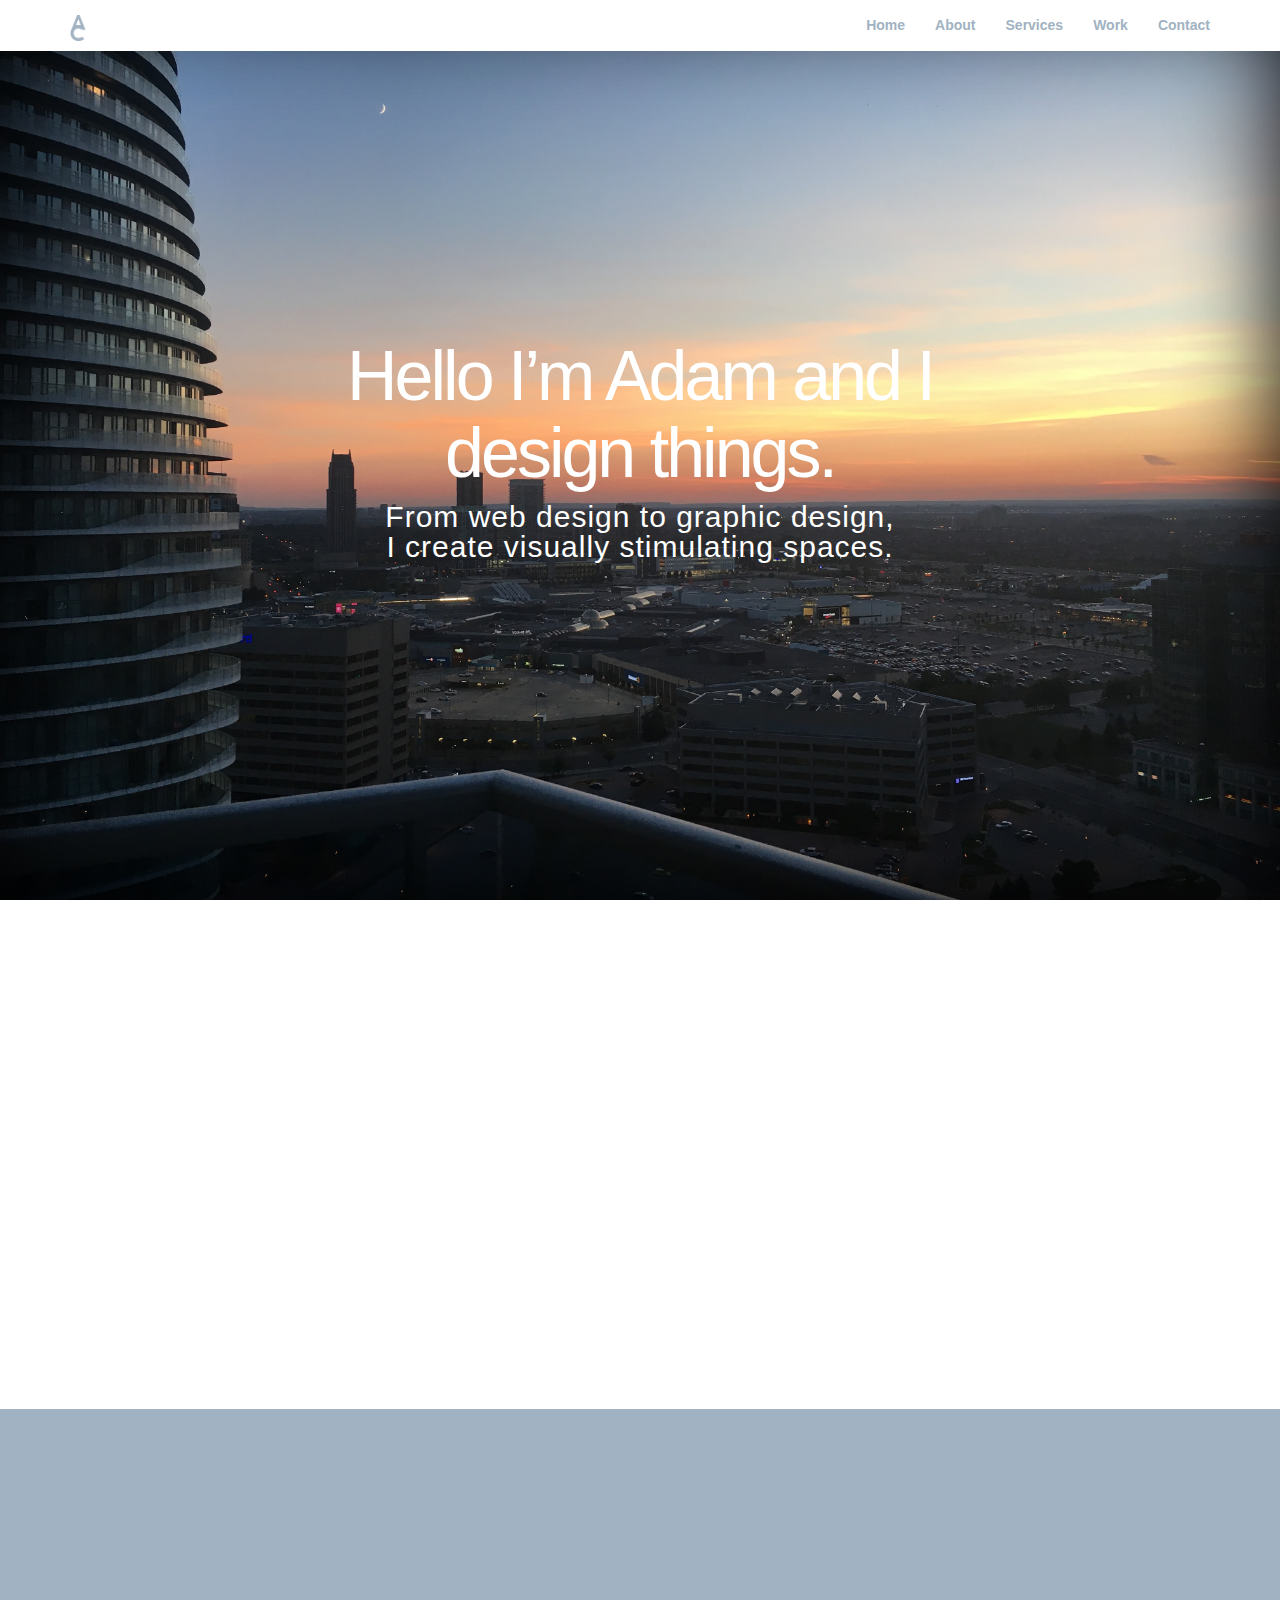
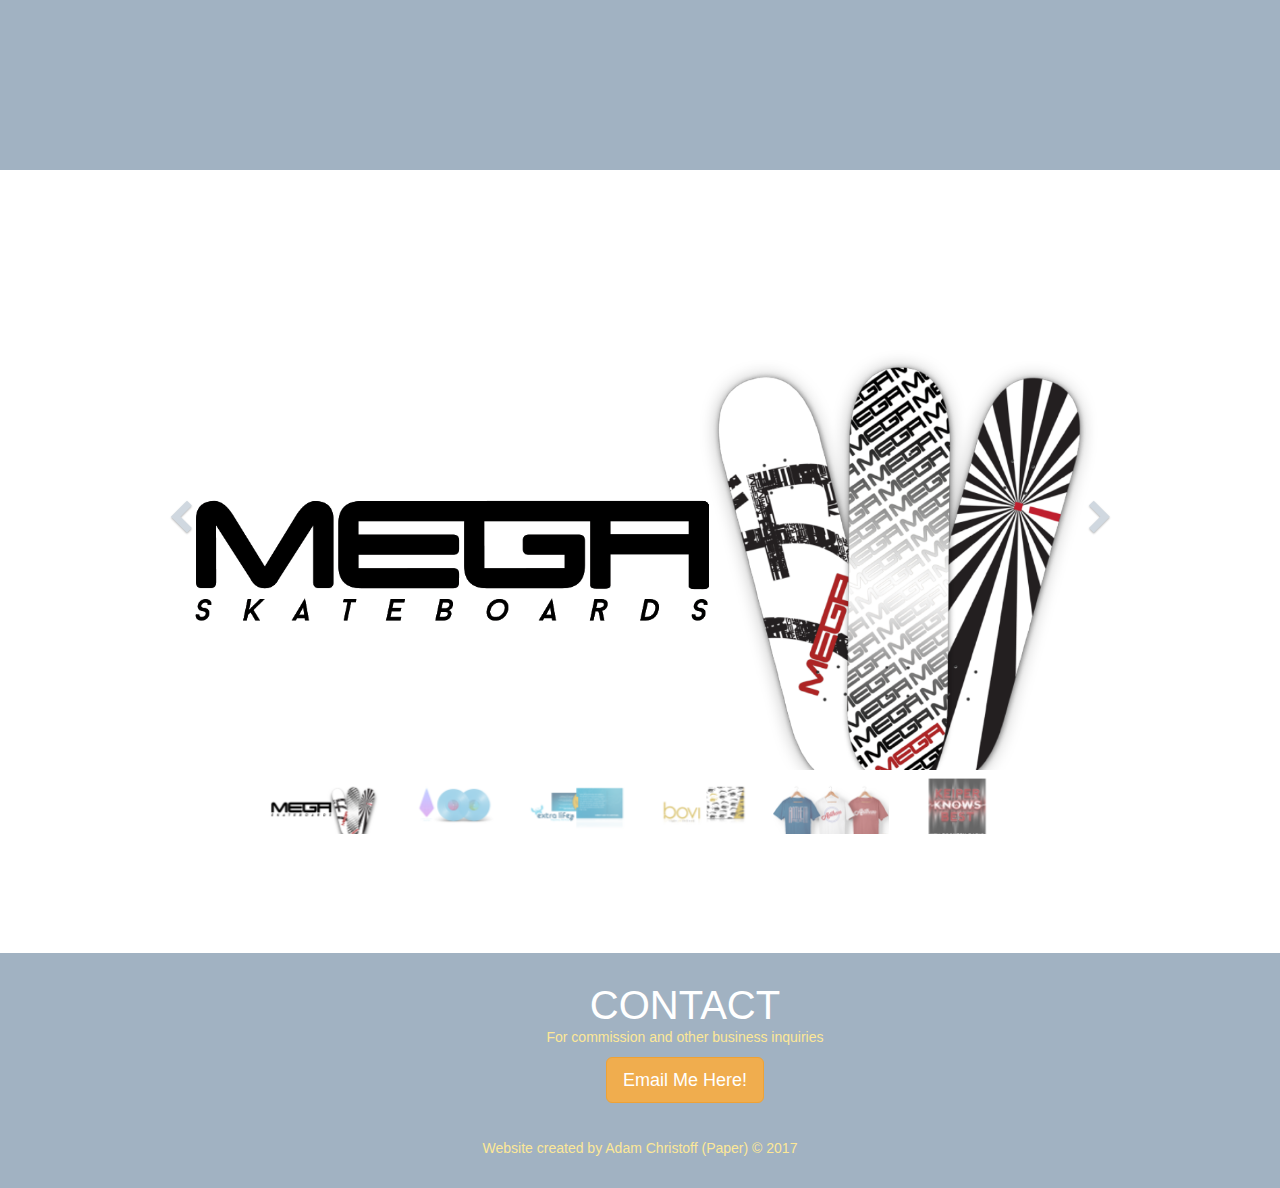
<file: index.html>
<!DOCTYPE html>
<html lang="en">
  <head>
		<meta charset="utf-8">
		<meta http-equiv="X-UA-Compatible" content="IE=edge">
		<meta name="viewport" content="width=device-width, initial-scale=1">
		<!-- The above 3 meta tags *must* come first in the head; any other head content must come *after* these tags -->
		<meta name="description" content="">
		<meta name="author" content="Adam Christoff">
		<link rel="icon" href="logo_icon.ico">

		<title>Paper Digital</title>

		<!--Normalize.css-->
		<link href="css/normalize.css" rel="stylesheet">

		<!-- Bootstrap core CSS -->
		<link href="bootstrap/css/bootstrap.css" rel="stylesheet">

		<!-- Custom styles for this template -->
		<link href="css/paperDigital.css" rel="stylesheet">
		
		<!-- Slider effects -->
		<link rel="stylesheet" type="text/css" href="engine1/style.css" />
		
		<!-- AOS Animations -->
		<link rel="stylesheet" type="text/css" href="css/aos.css">


		<!-- HTML5 shim and Respond.js for IE8 support of HTML5 elements and media queries -->
		<!--[if lt IE 9]>
			<script src="https://oss.maxcdn.com/html5shiv/3.7.3/html5shiv.min.js"></script>
			<script src="https://oss.maxcdn.com/respond/1.4.2/respond.min.js"></script>
		<![endif]-->
  </head>

  <body data-spy="scroll" data-target="#navbar-scroll">

    <nav class="navbar navbar-fixed-top navbar-light"  id="navbar-scroll">
			<div class="container">
				<div class="navbar-header">
					<button type="button" class="navbar-toggle collapsed" data-toggle="collapse" data-target="#navbar-collapse">
						<span class="sr-only">Toggle Navigation</span>
						<span class="icon-bar"></span>
						<span class="icon-bar"></span>
						<span class="icon-bar"></span>
					</button>
					<a class="navbar-brand" href="index.html">
						<img alt="" src="img/logo.png" class="d-inline-block align-top">
					</a>
					</div>

					<div class="collapse navbar-collapse" id="navbar-collapse">
					<ul class="nav navbar-nav navbar-right">
						<li class="active"><a href="#home">Home</a></li>
						<li><a href="#about">About</a></li>
						<li><a href="#services">Services</a></li>
						<li><a href="#work">Work</a></li>
						<li><a href="#contact">Contact</a></li>
					</ul>
				</div>
			</div>
      
		</nav>
      
		<div class="cover" id="home">
			<div class="cover-text">
				<h1>Hello I&rsquo;m Adam and I design things.</h1>
				<p class="lead">From web design to graphic design,<br> I create visually stimulating spaces.</p>
			</div>
		</div>

		<section id="about">
			<div class="container">
				<div class="row">
					<div class="col-sm-4">
							<img src="img/me.png" width="350px" data-aos="fade-right" data-aos-duration="800">
					</div>
					<div class="col-sm-8" id="about-block" data-aos="fade-left" data-aos-duration="800" >
							<p id="about-text">I&rsquo;m an IT graduate from Ohio with a passion for both graphic design and web design. 
							The past 10 years of my life have been consumed by both graphic and web design working on projects for local bands,
							gaming tournaments, and radio shows. My work includes logos, t-shirt designs, twitch.tv stream overlays, 
							and more!</p>
					</div>
				</div>
			</div>
		</section>

		<section id="services">
			<div class="container">
				<div class="row">
					<div class="col-sm-4" data-aos="fade-right" data-aos-duration="800" data-aos-anchor-placement="bottom-bottom">
							<img src="img/icons/design.svg" id="design">
							<h3>Graphic</h3>
							<p>From your band's album cover to a new logo for your business, I specialize in creating new identities.</p>
					</div>

					<div class="col-sm-4" data-aos="fade-up" data-aos-duration="800" data-aos-anchor-placement="bottom-bottom">
							<img src="img/icons/web.svg" id="web">
							<h3>Web</h3>
							<p>I am well-versed in industry-standard programming languages like HTML, CSS, Javascript and JQuery.</p>
					</div>

					<div class="col-sm-4" data-aos="fade-left" data-aos-duration="800" data-aos-anchor-placement="bottom-bottom">
							<img src="img/icons/socialmedia.svg" id="social">
							<h3>social media</h3>
							<p>Boost your social media presence with professionally designed graphics for web promotion and visibility. </p>
					</div>
				</div>
			</div>
		</section>

		<section id="work">

			<div id="wowslider-container1">
				<div class="ws_images">
					<ul>
						<li><img src="data1/images/mega_preview.png" alt="mega_preview" title="mega_preview" id="wows1_0"/></li>
						<li><img src="data1/images/porter_preview.png" alt="porter_preview" title="porter_preview" id="wows1_1"/></li>
						<li><img src="data1/images/el_preview.png" alt="el_preview" title="el_preview" id="wows1_2"/></li>
						<li><img src="data1/images/bovi_preview.png" alt="bovi_preview" title="bovi_preview" id="wows1_3"/></li>
						<li><a href="http://wowslider.com/vi"><img src="data1/images/anthem_preview.png" alt="image slider" title="anthem_preview" id="wows1_4"/></a></li>
						<li><img src="data1/images/keiper_preview.png" alt="keiper_preview" title="keiper_preview" id="wows1_5"/></li>
					</ul>
				</div>
				<div class="ws_thumbs">
					<div>
						<a href="#wows1_0" title="mega_preview"><img src="data1/tooltips/mega_preview.png" alt="" /></a>
						<a href="#wows1_1" title="porter_preview"><img src="data1/tooltips/porter_preview.png" alt="" /></a>
						<a href="#wows1_2" title="el_preview"><img src="data1/tooltips/el_preview.png" alt="" /></a>
						<a href="#wows1_3" title="bovi_preview"><img src="data1/tooltips/bovi_preview.png" alt="" /></a>
						<a href="#wows1_4" title="anthem_preview"><img src="data1/tooltips/anthem_preview.png" alt="" /></a>
						<a href="#wows1_5" title="keiper_preview"><img src="data1/tooltips/keiper_preview.png" alt="" /></a>
					</div>
				</div>
			</div>	

		</section>

		<section id="contact">
			<div class="container">
				<h2>Contact</h2>
				<p>For commission and other business inquiries</p>
						<a class="btn btn-warning btn-lg" id="emailBtn" href="mailto:awchristoff@gmail.com">Email Me Here!</a>
			</div>
		</section>
      
		<footer>
			Website created by Adam Christoff (Paper) &copy; 2017
		</footer>
    <!-- Bootstrap core JavaScript
    ================================================== -->
    <!-- Placed at the end of the document so the pages load faster -->
    <script src="https://ajax.googleapis.com/ajax/libs/jquery/3.2.1/jquery.min.js"></script>
    <script>window.jQuery || document.write('<script src="../../assets/js/vendor/jquery.min.js"><\/script>')</script>
    <script src="bootstrap/js/bootstrap.min.js"></script>
    <script src="js/script.js"></script>
		<script type="text/javascript" src="engine1/jquery.js"></script>
		<script type="text/javascript" src="engine1/wowslider.js"></script>
		<script type="text/javascript" src="engine1/script.js"></script>
		<script type="text/javascript" src="js/aos.js"></script>
		
		<script>
      AOS.init({
        easing: 'ease-in-out-sine'
      });
    </script>
  </body>
</html>
</file>
<file: css/paperDigital.css>
*{
	box-sizing:border-box
}

/* Animations */

@-webkit-keyframes fade-in {
	from{opacity: 0; top: 100px;}
	to{opacity: 1; top: 0px;}
}

@-moz-keyframes fade-in {
	from{opacity: 0; top: 100px;}
	to{opacity: 1; top: 0px;}
}

@-o-keyframes fade-in {
	from{opacity: 0; top: 100px;}
	to{opacity: 1; top: 0px;}
}

@keyframes fade-in {
	from{opacity: 0; top: 100px;}
	to{opacity: 1; top: 0px;}
}

/* Styles */

html,
body,
.cover{
	height: 100%;
}

.navbar-brand img{
	height: 130%;
}

.navbar-light {
	background: #ffffff;
	margin: 0;
	font-family: 'Helvetica', sans-serif;
	font-weight: 600;
}

.navbar-light a{
	color: #a1b2c2;
}

.icon-bar {
	background-color: #a1b2c2;
}

.cover {
	background: url(../img/IMG_1075.JPG);
	background-size: cover;
	display: table;
	width: 100%;
	padding: 0 20%;
	box-shadow: inset 0 0 100px #000;
}

.cover-text {
	text-align: center;
	color: white;
	display: table-cell;
	vertical-align: middle;
	position: relative;
	
	-webkit-animation: fade-in 1.5s;
		 -moz-animation: fade-in 1.5s;
			 -o-animation: fade-in 1.5s;
					animation: fade-in 1.5s;
}

p.lead{
	font-family: 'Bebas Neue', sans-serif;
	letter-spacing: 1px;
	font-size: 30px;
	line-height: 30px;
}

.cover-text h1 {
	font-size: 70px;
	letter-spacing: -3px;
}

.navbar-inverse {
	background: rgba(0,0,0,0.5);
	border: none;
}

#navbar-collapse li:target{
	border-bottom: 5px solid white;
	border-bottom-style: inset;
	box-sizing: border-box;
}

#about {
	background: #fff;
}

#about-block {
	padding-top: 60px;
}

#about-text {
	background: #fde897;
	padding: 12px 40px;
	color: #a1b2c2;
	font-family: 'Bebas Neue', sans-serif;
	font-size: 24px;
	letter-spacing: 1px;
}

section {
	padding: 100px;
}

#services, #contact, footer {
	background: #a1b2c2;
	color: #fde897;
}

#services {
	padding: 50px;
}

#services h3, #contact h2 {
	color: white;
	font-family: 'Bebas Neue', sans-serif;
	font-size: 40px;
	font-weight: 500;
}

#services h3 {
	margin-bottom: 0;
	text-align: left;
}

#services img {
	width: 50%;
	position: relative;
	margin-left: 25%;
	margin-right: 25%;
}

#services p {
	letter-spacing: .03em;
}

h2 {
	text-align: center;
	font-size: 40px;
	font-weight: bold;
	text-transform: uppercase;
	margin: 0 0 60px;
	font-family: 'Helvetica', sans-serif;
}

#work {
	height: auto;
}

h2 + p {
	text-align: center;
	margin-top: -60px;
}

#contact {
	padding-top: 30px;
	padding-bottom: 5px;
	text-align: center;
}

footer {
	text-align: center;
	padding: 30px;
}

/* Media Queries */

@media only screen and ( max-width: 568px ) {
  
	.navbar-brand img{
		height: 100%;
	}

	
	cover h1 {
		font-size: 40px;
	}

	section {
		padding: 20px;
	}
}
</file>
<file: engine1/style.css>
/*
 *	generated by WOW Slider 8.7
 *	template Bootstrap
 */

@font-face {
  font-family: 'ws-ctrl-bootstrap';
  src: url('ws-ctrl-bootstrap.eot');
  src: url('ws-ctrl-bootstrap.eot#iefix') format('embedded-opentype'),
       url('ws-ctrl-bootstrap.svg#ws-ctrl-bootstrap') format('svg');
  font-weight: normal;
  font-style: normal;
}
@font-face {
  font-family: 'ws-ctrl-bootstrap';
  src: url('[data-uri]') format('woff'),
       url('[data-uri]') format('truetype');
}
#wowslider-container1 { 
	display: table;
	zoom: 1; 
	position: relative;
	width: 100%;
	max-width: 100%;
	max-height:568px;
	margin:0px auto 0px;
	z-index:90;
	text-align:left; /* reset align=center */
	font-size: 10px;
	text-shadow: none; /* fix some user styles */

	/* reset box-sizing (to boostrap friendly) */
	-webkit-box-sizing: content-box;
	-moz-box-sizing: content-box;
	box-sizing: content-box; 
}
* html #wowslider-container1{ width:1000px }
#wowslider-container1 .ws_images ul{
	position:relative;
	width: 10000%; 
	height:100%;
	left:0;
	list-style:none;
	margin:0;
	padding:0;
	border-spacing:0;
	overflow: visible;
	/*table-layout:fixed;*/
}
#wowslider-container1 .ws_images ul li{
	position: relative;
	width:1%;
	height:100%;
	line-height:0; /*opera*/
	overflow: hidden;
	float:left;
	/*font-size:0;*/
	padding:0 0 0 0 !important;
	margin:0 0 0 0 !important;
}

#wowslider-container1 .ws_images{
	position: relative;
	left:0;
	top:0;
	height:100%;
	max-height:500px;
	max-width: 100%;
	vertical-align: top;
	border:none;
	overflow: hidden;
}
#wowslider-container1 .ws_images ul a{
	width:100%;
	height:100%;
	max-height:500px;
	display:block;
	color:transparent;
}
#wowslider-container1 img{
	max-width: none !important;
}
#wowslider-container1 .ws_images .ws_list img,
#wowslider-container1 .ws_images > div > img{
	width:100%;
	border:none 0;
	max-width: none;
	padding:0;
	margin:0;
}
#wowslider-container1 .ws_images > div > img {
	max-height:568px;
}

#wowslider-container1 .ws_images iframe {
	position: absolute;
	z-index: -1;
}

#wowslider-container1 .ws-title > div {
	display: inline-block !important;
}

#wowslider-container1 a{ 
	text-decoration: none; 
	outline: none; 
	border: none; 
}

#wowslider-container1  .ws_bullets { 
	float: left;
	position:absolute;
	z-index:70;
}
#wowslider-container1  .ws_bullets div{
	position:relative;
	float:left;
	font-size: 0px;
}
/* compatibility with Joomla styles */
#wowslider-container1  .ws_bullets a {
	line-height: 0;
}

#wowslider-container1  .ws_script{
	display:none;
}
#wowslider-container1 sound, 
#wowslider-container1 object{
	position:absolute;
}

/* prevent some of users reset styles */
#wowslider-container1 .ws_effect {
	position: static;
	width: 100%;
	height: 100%;
}

#wowslider-container1 .ws_photoItem {
	border: 2em solid #fff;
	margin-left: -2em;
	margin-top: -2em;
}
#wowslider-container1 .ws_cube_side {
	background: #A6A5A9;
}


#wowslider-container1.ws_gestures {
	cursor: -webkit-grab;
	cursor: -moz-grab;
	cursor: url("[data-uri]"), move;
}
#wowslider-container1.ws_gestures.ws_grabbing {
	cursor: -webkit-grabbing;
	cursor: -moz-grabbing;
	cursor: url("[data-uri]"), move;
}

/* hide controls when video start play */
#wowslider-container1.ws_video_playing .ws_bullets,
#wowslider-container1.ws_video_playing .ws_fullscreen,
#wowslider-container1.ws_video_playing .ws_next,
#wowslider-container1.ws_video_playing .ws_prev {
	display: none;
}


/* youtube/vimeo buttons */
#wowslider-container1 .ws_video_btn {
	position: absolute;
	display: none;
	cursor: pointer;
	top: 0;
	left: 0;
	width: 100%;
	height: 100%;
	z-index: 55;
}
#wowslider-container1 .ws_video_btn.ws_youtube,
#wowslider-container1 .ws_video_btn.ws_vimeo {
	display: block;
}
#wowslider-container1 .ws_video_btn div {
	position: absolute;
	background-image: url(./playvideo.png);
	background-size: 200%;
	top: 50%;
	left: 50%;
	width: 7em;
	height: 5em;
	margin-left: -3.5em;
	margin-top: -2.5em;
}
#wowslider-container1 .ws_video_btn.ws_youtube div {
	background-position: 0 0;
}
#wowslider-container1 .ws_video_btn.ws_youtube:hover div {
	background-position: 100% 0;
}
#wowslider-container1 .ws_video_btn.ws_vimeo div {
	background-position: 0 100%;
}
#wowslider-container1 .ws_video_btn.ws_vimeo:hover div {
	background-position: 100% 100%;
}

#wowslider-container1 .ws_playpause.ws_hide {
	display: none !important;
}
/* bullets */
#wowslider-container1 .ws_bullets a { 
	position: relative;
	display: inline-block;
	margin: 0 2px;
	padding: 5px;
	width: 0;
	border-radius: 50%;
	background: rgba(0, 0, 0, 0);
	-webkit-box-shadow: inset 0 0 0 1px #ffffff;
	box-shadow: inset 0 0 0 1px #ffffff;
}
#wowslider-container1 .ws_bullets a.ws_selbull {
	background: #ffffff;
	padding: 6px;
	-webkit-box-shadow: none;
	box-shadow: none;
}

/* arrows */
#wowslider-container1 a.ws_next,
#wowslider-container1 a.ws_prev {
	position:absolute;
	font: 3.2em "ws-ctrl-bootstrap";
	z-index:60;
	color: #a1b2c2;
	overflow: hidden;
	width: 15%;
	height: 100%;
	top: 0;
	opacity: .5;
}
#wowslider-container1 a.ws_next {
	left: 85%;
}
#wowslider-container1 a.ws_prev {
	left: 0;
}
#wowslider-container1 a.ws_next:after,
#wowslider-container1 a.ws_prev:after {
	position: absolute;
	display: block;
	top: 50%;
	margin-top: -20px;
	left: 0;
	right: 0;
	text-align: center;
	vertical-align: middle;
	color: #a1b2c2;
	text-shadow: 0 1px 2px rgba(0,0,0,0.6);
}
#wowslider-container1 a.ws_next:after{
	content:'\e801';
}
#wowslider-container1 a.ws_prev:after{
	content:'\e800';
}
#wowslider-container1 a.ws_next:hover,
#wowslider-container1 a.ws_prev:hover{
	opacity: 0.9;
}

/*playpause*/
#wowslider-container1 .ws_playpause {
	position:absolute;
	font: 3.2em "ws-ctrl-bootstrap";
	top:50%;
	left: 50%;
	margin-top: -0.5em;
	margin-left: -0.3125em;
	color: #ffffff;
	opacity: 0.5;
	text-shadow: 0 1px 2px rgba(0,0,0,0.6);
	text-decoration: none;
	z-index: 59;
}
#wowslider-container1 .ws_playpause:hover {
	opacity: 0.9;
}
#wowslider-container1 .ws_playpause:after{
	display: block;
	text-align: center;
}
#wowslider-container1 .ws_pause:after {
	content: '\e803';
}
#wowslider-container1 .ws_play:after {
	content: '\e802';
}/* bottom center */
#wowslider-container1  .ws_bullets {
	bottom:20px;
	left:50%;
}
#wowslider-container1  .ws_bullets div{
	left:-50%;
}
#wowslider-container1 .ws_bulframe span{
	visibility: visible;
	opacity: 1;
	position: absolute;
	width: 0; 
	height: 0; 
	border-left: 7px solid transparent;
	border-right: 7px solid transparent;
	border-top: 7px solid #ffffff;

	bottom:-10px;
	margin-left:-7px;
	left:60px;
}#wowslider-container1 .ws-title{
	position: absolute;
	background: none;
	font: 2.4em 'Helvetica Neue', Helvetica, Arial, sans-serif;
	color:#ffffff;
	text-shadow: 0 1px 2px rgba(0, 0, 0, 0.6);
	bottom: 50px;
	top: auto;
	opacity: 1;
	text-align: center;

	width: 100%;
	padding-left: 20%;
	padding-right: 20%;
	-webkit-box-sizing: border-box;
	-moz-box-sizing: border-box;
	box-sizing: border-box;

	z-index: 50;
}
#wowslider-container1 .ws-title div{
    margin-top: 0.5em;
	font-size: 0.542em;
}#wowslider-container1  .ws_thumbs { 
	overflow:auto;
	z-index:60;
}
#wowslider-container1 .ws_thumbs img{
	text-decoration: none;
	border: 0;
	width: 100%;
}
#wowslider-container1 .ws_thumbs a {
	position:relative;
	text-indent: -4000px; 
	color:transparent;
	opacity:0.85;
	text-decoration: none;
	display: inline-block;
	border: 0;
	line-height: 0;
	margin:0.39%;
	text-indent:0;
	padding: 0.13%;
	width: 15.6266666666667%;
	max-width: 120px;
}
#wowslider-container1 .ws_thumbs a:hover{
	opacity:1;
}
#wowslider-container1 .ws_thumbs a:hover img{
	visibility:visible;
}
#wowslider-container1 .ws_images,
#wowslider-container1 .ws_shadow {
	margin-bottom: 8.3em;
}
#wowslider-container1  .ws_thumbs {
    position: absolute;
    text-align: left;

    bottom: 0;
    left: 0;
	width:100%;
	height: 8.3em;
}
#wowslider-container1  .ws_thumbs div{
	position:relative;
	letter-spacing:-4px;
	width:85.8em;
	height: 100%;
}#wowslider-container1 .ws_thumbs a.ws_selthumb{
	outline-color: #ffffff;
	outline-style: solid;
	outline-width: 0.13%;
	opacity:1;
}

#wowslider-container1 .ws_thumbs  a{
	opacity:0.6;
	background-color: #ffffff;
}

#wowslider-container1 .ws_bullets  a img{
	text-indent:0;
	display:block;
	bottom:15px;
	left:-60px;
	visibility:hidden;
	position:absolute;
    border: 1px solid #ffffff;
	max-width:none;
}
#wowslider-container1 .ws_bullets a:hover img{
	visibility:visible;
}

#wowslider-container1 .ws_bulframe div div{
	height:60px;
	overflow:visible;
	position:relative;
}
#wowslider-container1 .ws_bulframe div {
	left:0;
	overflow:hidden;
	position:relative;
	width:120px;
	background-color:#ffffff;
}
#wowslider-container1  .ws_bullets .ws_bulframe{
	display:none;
	bottom:19px;
	margin-left:2px;
	overflow:visible;
	position:absolute;
	cursor:pointer;
    border: 3px solid #ffffff;
}#wowslider-container1 .ws_bulframe div div{
	height: auto;
}

@media all and (max-width:760px) {
	#wowslider-container1 .ws_fullscreen {
		display: block;
	}
}
@media all and (max-width:400px){
	#wowslider-container1 .ws_controls,
	#wowslider-container1 .ws_bullets,
	#wowslider-container1 .ws_thumbs{
		display: none
	}
}
</file>
